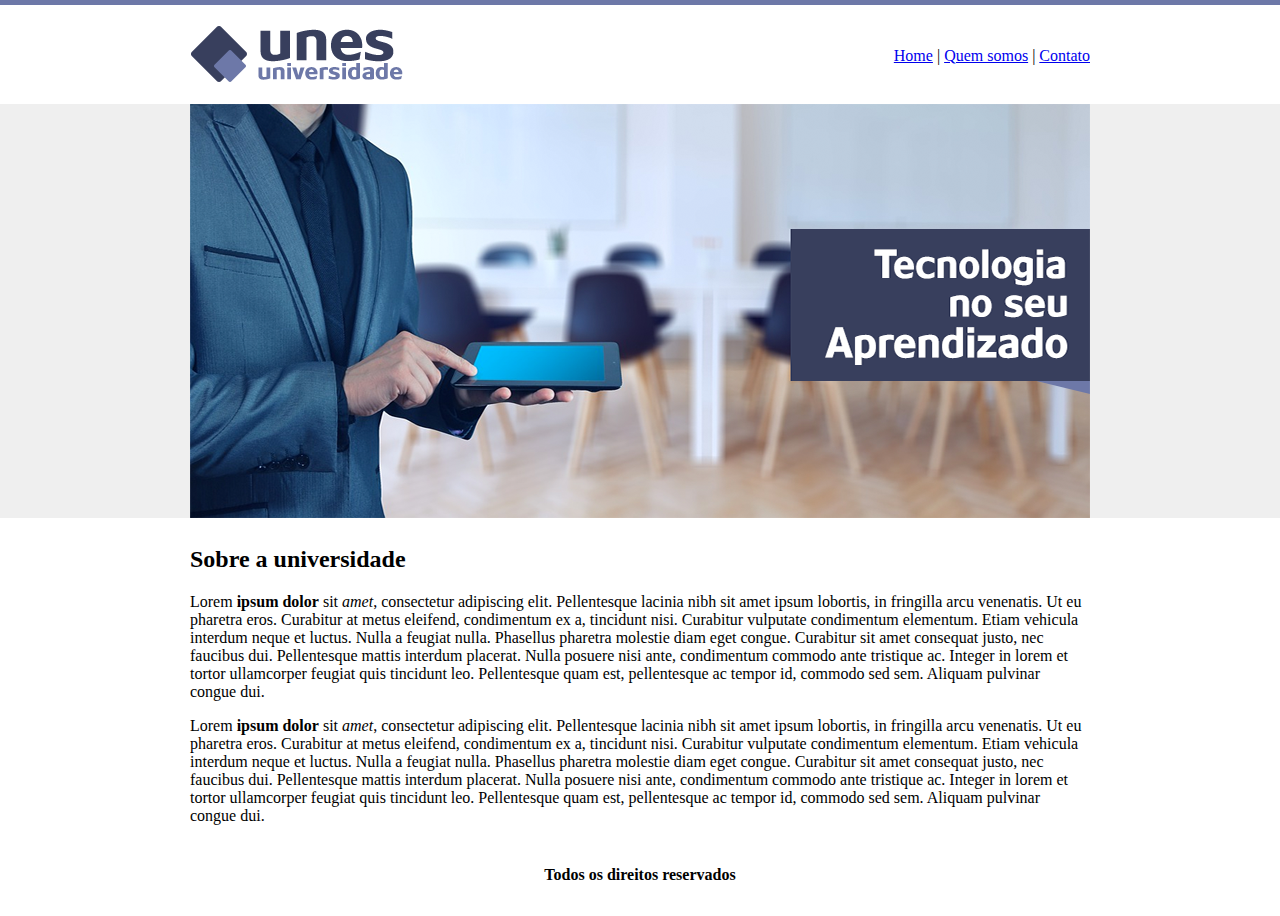
<file: index.html>
<!DOCTYPE html>

<html lang="en">
    <head>
        <meta charset="UTF-8">
        <meta http-equiv="X-UA-Compatible" content="IE=edge">
        <meta name="viewport" content="width=device-width, initial-scale=1.0">
        <title>Unes</title>
        <link rel="stylesheet" href="stylesheet.css">
    </head>
    <body background="images/fundo.png">
        
         <table border="0" width ="50%" align="center">
            <tr>
                <td height="89"><img src="images/logo.png" alt="Logo da página"></td>
                <td align="right">
                    <a href="index.html">Home</a> | 
                    <a href="quem-somos.html">Quem somos</a> | 
                    <a href="contato.html">Contato</a>
                </td>
            </tr>
            <tr>
                <td colspan="2">
                    <img src="images/capa.png" alt="Homem segurando um tablet">               
                </td>
            </tr>
            <tr>
                <td colspan="2">
                    <h2>Sobre a universidade</h2>
                    <p>
                        Lorem <strong>ipsum dolor</strong> sit <em>amet</em>, consectetur adipiscing elit. Pellentesque lacinia nibh
                        sit amet ipsum lobortis, in fringilla arcu venenatis. Ut eu pharetra eros. Curabitur
                        at metus eleifend, condimentum ex a, tincidunt nisi. Curabitur vulputate condimentum
                        elementum. Etiam vehicula interdum neque et luctus. Nulla a feugiat nulla. Phasellus
                        pharetra molestie diam eget congue. Curabitur sit amet consequat justo, nec faucibus
                        dui. Pellentesque mattis interdum placerat. Nulla posuere nisi ante, condimentum commodo 
                        ante tristique ac. Integer in lorem et tortor ullamcorper feugiat quis tincidunt leo.
                        Pellentesque quam est, pellentesque ac tempor id, commodo sed sem. Aliquam pulvinar congue dui.
                    </p>
                    <p>
                        Lorem <strong>ipsum dolor</strong> sit <em>amet</em>, consectetur adipiscing elit. Pellentesque lacinia nibh
                        sit amet ipsum lobortis, in fringilla arcu venenatis. Ut eu pharetra eros. Curabitur
                        at metus eleifend, condimentum ex a, tincidunt nisi. Curabitur vulputate condimentum
                        elementum. Etiam vehicula interdum neque et luctus. Nulla a feugiat nulla. Phasellus
                        pharetra molestie diam eget congue. Curabitur sit amet consequat justo, nec faucibus
                        dui. Pellentesque mattis interdum placerat. Nulla posuere nisi ante, condimentum commodo 
                        ante tristique ac. Integer in lorem et tortor ullamcorper feugiat quis tincidunt leo.
                        Pellentesque quam est, pellentesque ac tempor id, commodo sed sem. Aliquam pulvinar congue dui.
                    </p>
                </td>
            </tr>
            <tr>
                <td colspan="2" align="center">
                    <h4>Todos os direitos reservados</h4>
                </td>
            </tr>
         </table>
    </body>
</html>
</file>
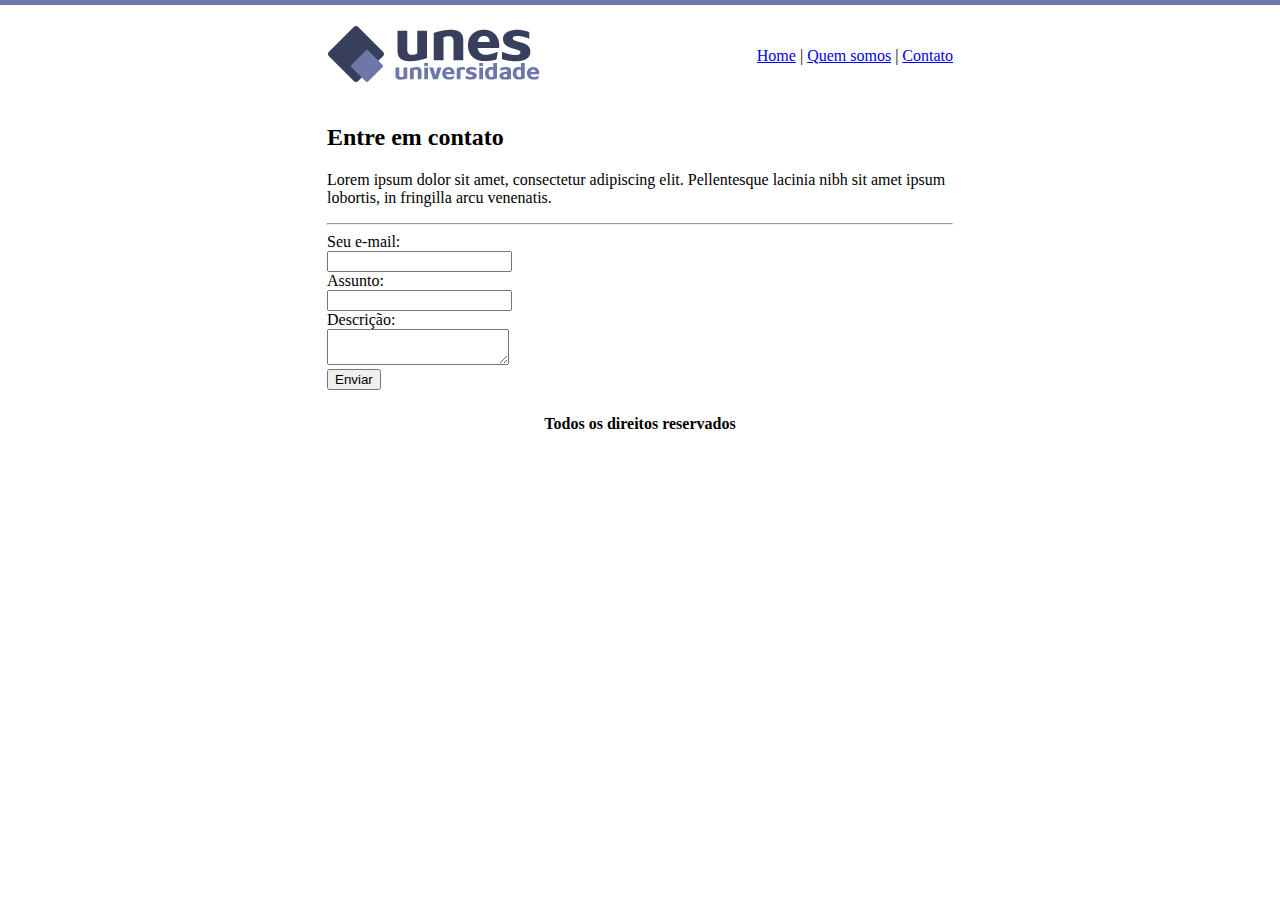
<file: contato.html>
<!DOCTYPE html>
<html lang="en">
    <head>
        <meta charset="UTF-8">
        <meta http-equiv="X-UA-Compatible" content="IE=edge">
        <meta name="viewport" content="width=device-width, initial-scale=1.0">
        <title>Unes - contato</title>
    </head>
    <body background="images/fundo2.png">
        
         <table border="0" width ="50%" align="center">
            <tr>
                <td height="89"><img src="images/logo.png" alt="Logo da página"></td>
                <td align="right">
                    <a href="index.html">Home</a> | 
                    <a href="quem-somos.html">Quem somos</a> | 
                    <a href="contato.html">Contato</a>
                </td>
            </tr>
            
            <tr>
                <td colspan="2">
                    <h2>Entre em contato</h2>
                    <p>
                        Lorem ipsum dolor sit amet, consectetur adipiscing elit. Pellentesque lacinia nibh
                        sit amet ipsum lobortis, in fringilla arcu venenatis. 
                    </p>
                    <hr>
                    <form>
                        Seu e-mail: <br>
                        <input type="text" name="email"> <br>
                        Assunto: <br>
                        <input type="text" name="assunto"> <br>
                        Descrição: <br>
                        <textarea>

                        </textarea> <br>
                        <input type="submit" value="Enviar"> <br>
                    </form>

                </td>
            </tr>
            <tr>
                <td colspan="2" align="center">
                    <h4>Todos os direitos reservados</h4>
                </td>
            </tr>
         </table>
    </body>
</html>
</file>
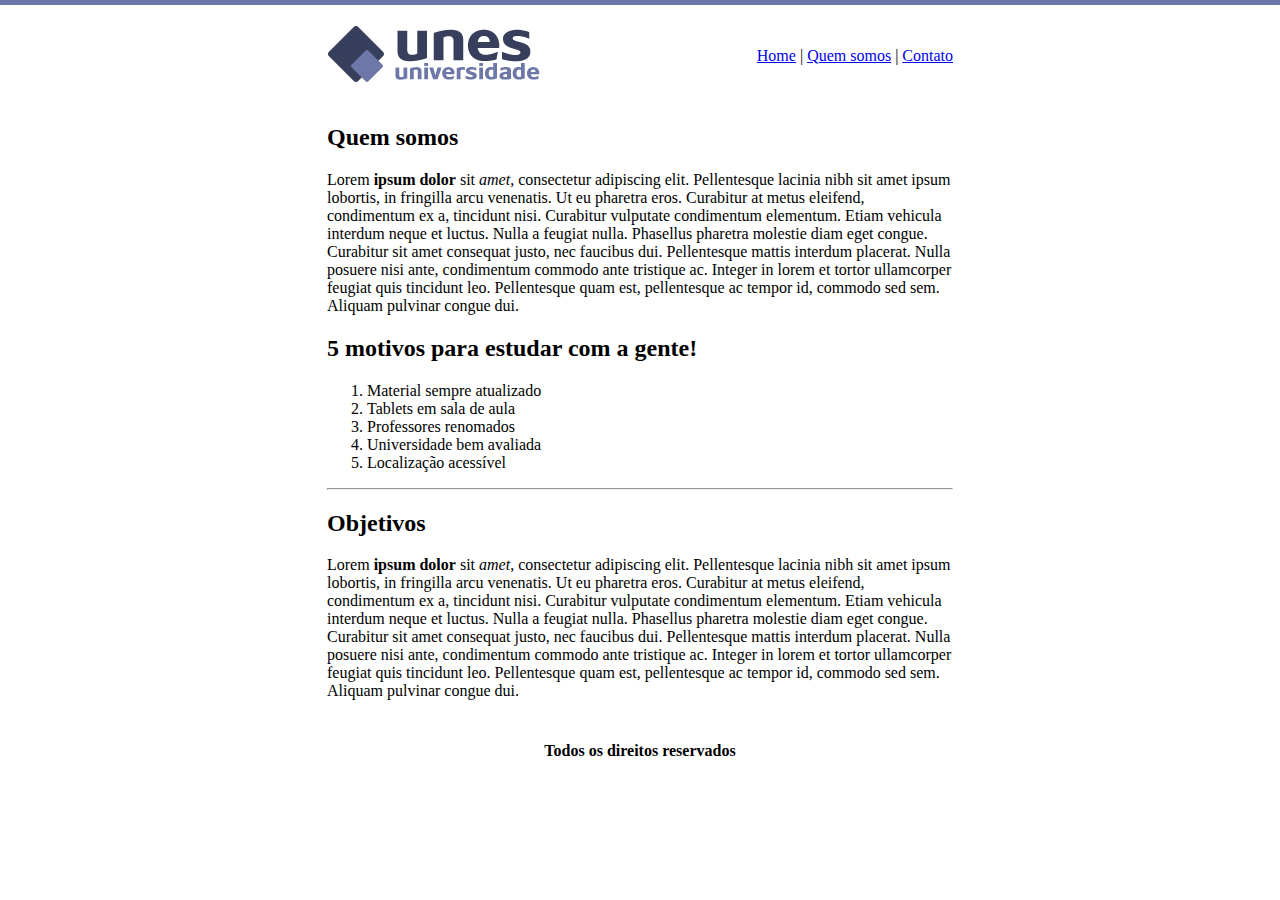
<file: quem-somos.html>
<!DOCTYPE html>
<html lang="en">
    <head>
        <meta charset="UTF-8">
        <meta http-equiv="X-UA-Compatible" content="IE=edge">
        <meta name="viewport" content="width=device-width, initial-scale=1.0">
        <title>Unes - quem somos</title>
    </head>
    <body background="images/fundo2.png">
        
         <table border="0" width ="50%" align="center">
            <tr>
                <td height="89"><img src="images/logo.png" alt="Logo da página"></td>
                <td align="right">
                    <a href="index.html">Home</a> | 
                    <a href="quem-somos.html">Quem somos</a> | 
                    <a href="contato.html">Contato</a>
                </td>
            </tr>
            
            <tr>
                <td colspan="2">
                    <h2>Quem somos</h2>
                    <p>
                        Lorem <strong>ipsum dolor</strong> sit <em>amet</em>, consectetur adipiscing elit. Pellentesque lacinia nibh
                        sit amet ipsum lobortis, in fringilla arcu venenatis. Ut eu pharetra eros. Curabitur
                        at metus eleifend, condimentum ex a, tincidunt nisi. Curabitur vulputate condimentum
                        elementum. Etiam vehicula interdum neque et luctus. Nulla a feugiat nulla. Phasellus
                        pharetra molestie diam eget congue. Curabitur sit amet consequat justo, nec faucibus
                        dui. Pellentesque mattis interdum placerat. Nulla posuere nisi ante, condimentum commodo 
                        ante tristique ac. Integer in lorem et tortor ullamcorper feugiat quis tincidunt leo.
                        Pellentesque quam est, pellentesque ac tempor id, commodo sed sem. Aliquam pulvinar congue dui.
                    </p>
                    <h2> 5 motivos para estudar com a gente!</h2>
                    <ol>
                        <li>Material sempre atualizado</li>
                        <li>Tablets em sala de aula</li>
                        <li>Professores renomados</li>
                        <li>Universidade bem avaliada</li>
                        <li>Localização acessível</li>
                    </ol>
                    <hr>
                    <h2>Objetivos</h2>
                    <p>
                        Lorem <strong>ipsum dolor</strong> sit <em>amet</em>, consectetur adipiscing elit. Pellentesque lacinia nibh
                        sit amet ipsum lobortis, in fringilla arcu venenatis. Ut eu pharetra eros. Curabitur
                        at metus eleifend, condimentum ex a, tincidunt nisi. Curabitur vulputate condimentum
                        elementum. Etiam vehicula interdum neque et luctus. Nulla a feugiat nulla. Phasellus
                        pharetra molestie diam eget congue. Curabitur sit amet consequat justo, nec faucibus
                        dui. Pellentesque mattis interdum placerat. Nulla posuere nisi ante, condimentum commodo 
                        ante tristique ac. Integer in lorem et tortor ullamcorper feugiat quis tincidunt leo.
                        Pellentesque quam est, pellentesque ac tempor id, commodo sed sem. Aliquam pulvinar congue dui.
                    </p>
                </td>
            </tr>
            <tr>
                <td colspan="2" align="center">
                    <h4>Todos os direitos reservados</h4>
                </td>
            </tr>
         </table>
    </body>
</html>
</file>
<file: stylesheet.css>
body{
    color: black;
    font-size: 40;
}
</file>
